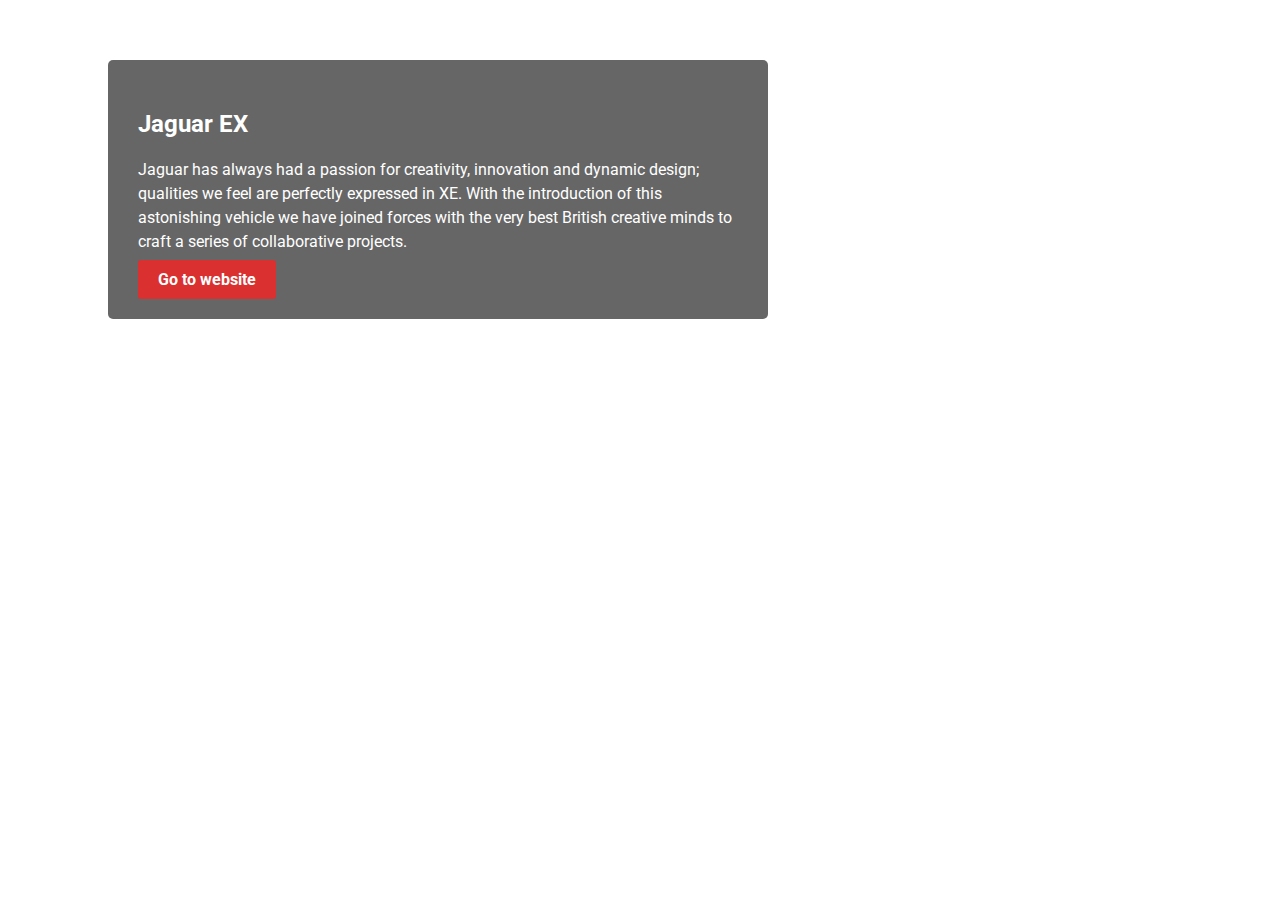
<file: index.html>
<!doctype html>
<html>
  <head>
    <meta charset="UTF-8">
    <title>Jaguar XE</title>

    <link href="https://fonts.googleapis.com/css?family=Roboto:400,700" rel="stylesheet">
    <link rel="stylesheet" href="css/style.css">
  </head>

  <body>
    
    <div class="container">
      <h2>Jaguar EX</h2>
      <p class="text">Jaguar has always had a passion for creativity, innovation and dynamic design; qualities we feel are perfectly expressed in XE. With the introduction of this astonishing vehicle we have joined forces with the very best British creative minds to craft a series of collaborative projects.</p>
      <a href="https://www.jaguar.com/jaguar-range/xe/experience-xe/index.html" target="_blank" class="link_button"><strong>Go to website</strong></a>
    </div>
    
  </body>
</html>
</file>
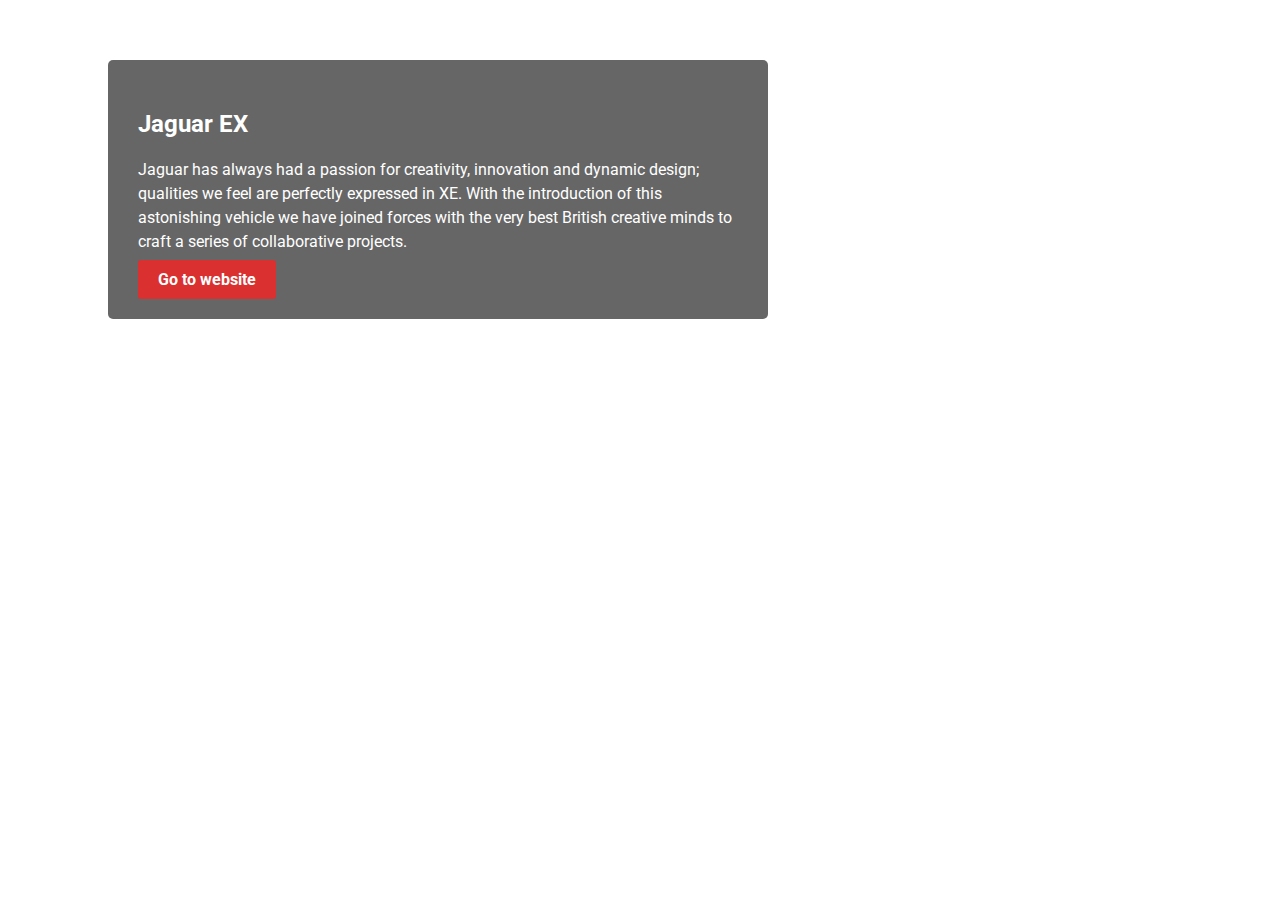
<file: jaguar.html>
<!doctype html>
<html>
  <head>
    <meta charset="UTF-8">
    <title>Jaguar XE</title>

    <link href="https://fonts.googleapis.com/css?family=Roboto:400,700" rel="stylesheet">
    <link rel="stylesheet" href="css/style.css">
  </head>

  <body>
    
    <div class="container">
      <h2>Jaguar EX</h2>
      <p class="text">Jaguar has always had a passion for creativity, innovation and dynamic design; qualities we feel are perfectly expressed in XE. With the introduction of this astonishing vehicle we have joined forces with the very best British creative minds to craft a series of collaborative projects.</p>
      <a href="https://www.jaguar.com/jaguar-range/xe/experience-xe/index.html" class="link_button"><strong>Go to website</strong></a>
    </div>
    
  </body>
</html>
</file>
<file: css/style.css>
body {
  font-family: 'Roboto', sans-serif;
  background: url('https://s3.amazonaws.com/makeitreal/cars/jaguar-xe.jpg');  
  background-attachment: fixed;
  background-repeat: no-repeat;
  background-position: center;
  background-size: cover;
}

.container {
  background-color: rgba(0, 0, 0, 0.6);
  padding: 30px;
  border-radius: 5px;
  margin: 30px;
}

h2 {
  color: white;
}

.text {
  color: white;
  text-decoration: none;
  line-height: 1.5;
  display: block;
}

.link_button {
  text-decoration: none;
  background-color: #DB3030;
  border-color: #DB3030;
  color: white;
  text-decoration: none;
  padding: 10px 20px 10px 20px;
  margin-top: 30px;
  margin-bottom: 10px;
  border-radius: 3px;
}

@media screen and (min-width: 768px) {
  .container {
    width: 600px;
    margin: 60px 100px;
  }
}
</file>
